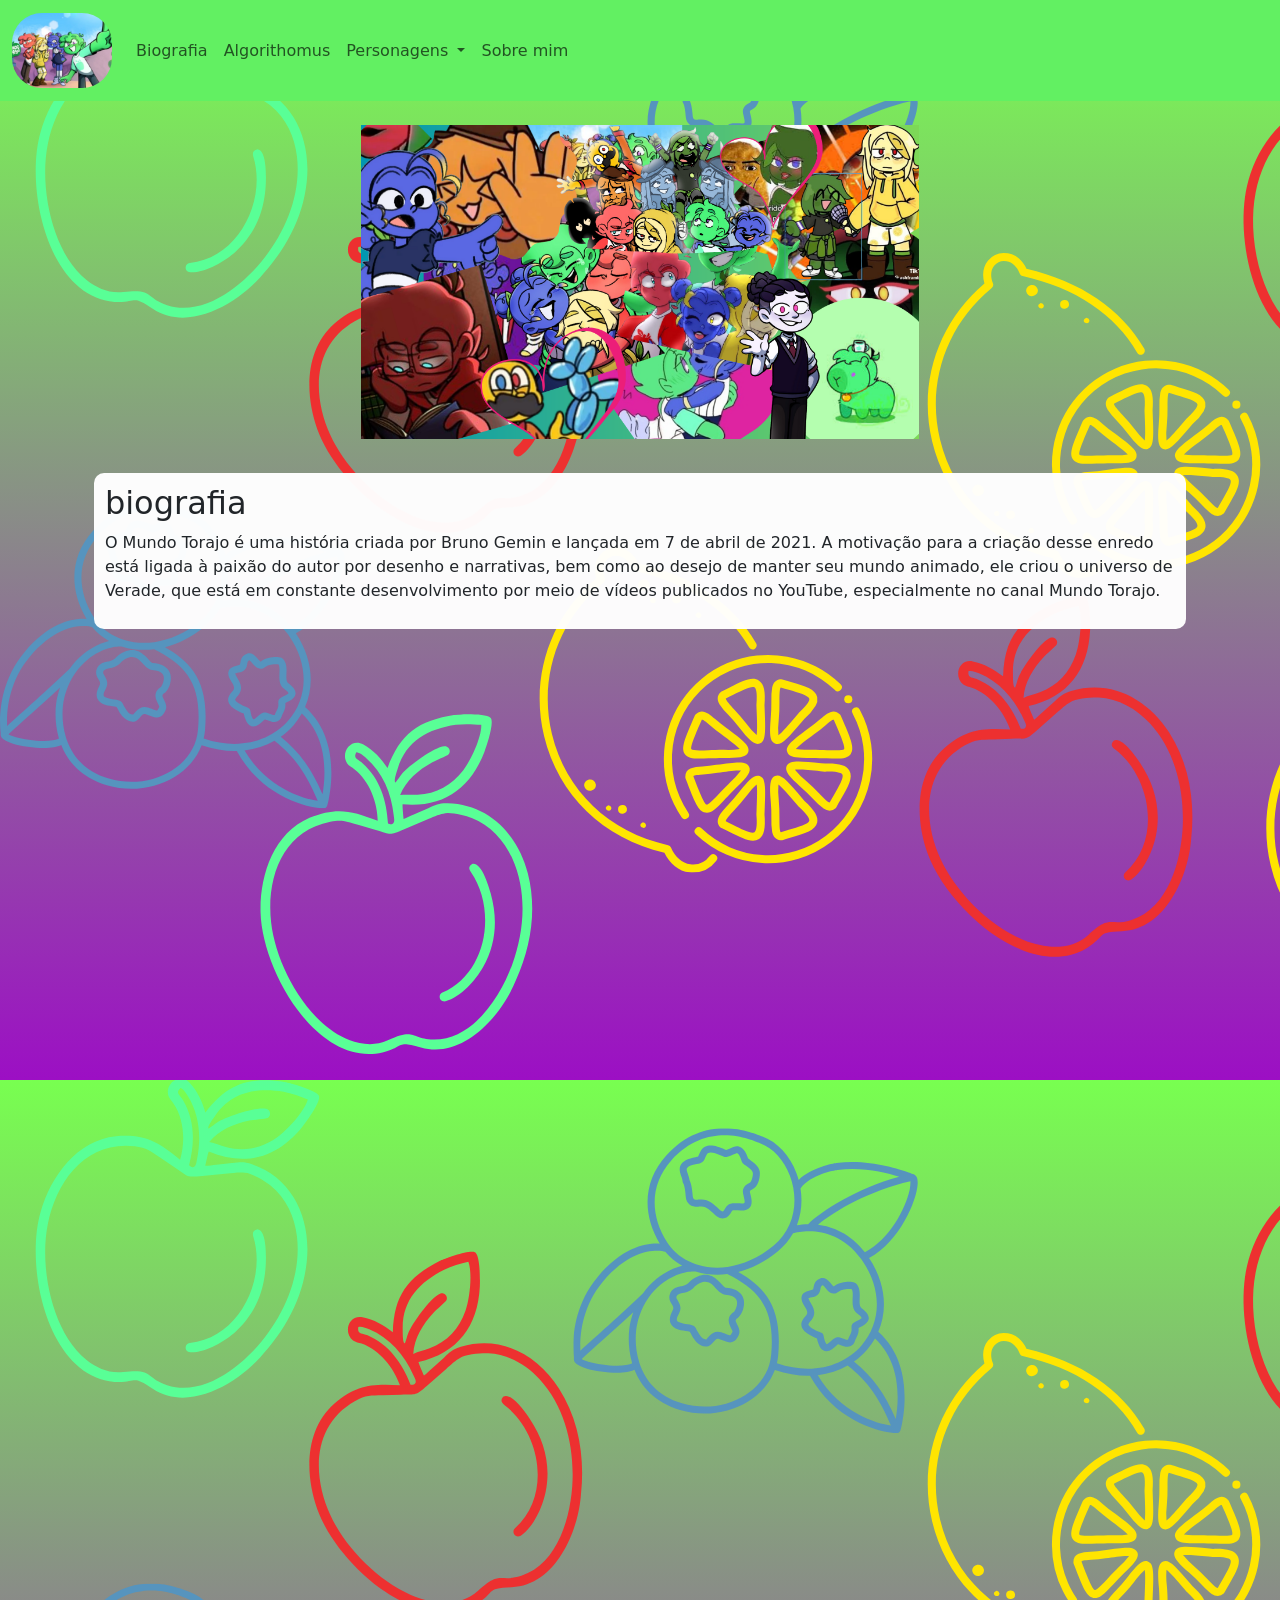
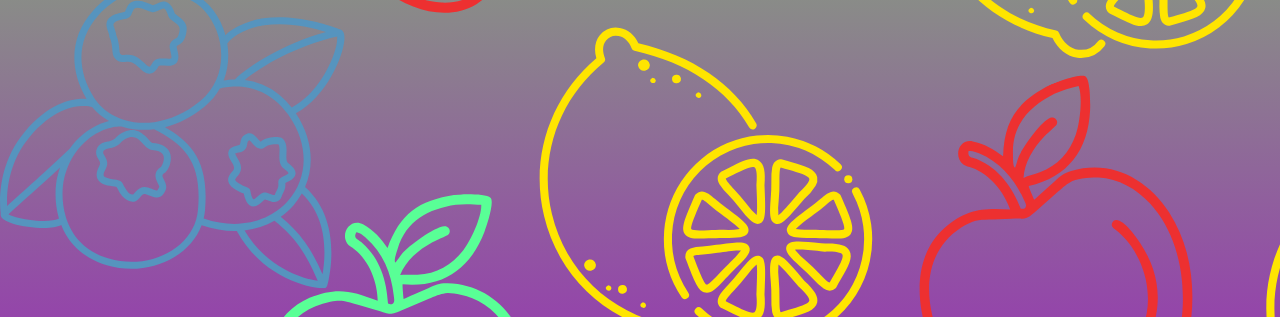
<file: index.html>
<!doctype html>
<html lang="en">

<head>
    <meta charset="utf-8">
    <meta name="viewport" content="width=device-width, initial-scale=1">
    <title>mundo de frutas</title>
    <link href="https://cdn.jsdelivr.net/npm/bootstrap@5.3.8/dist/css/bootstrap.min.css" rel="stylesheet"
        integrity="sha384-sRIl4kxILFvY47J16cr9ZwB07vP4J8+LH7qKQnuqkuIAvNWLzeN8tE5YBujZqJLB" crossorigin="anonymous">
    <link rel="stylesheet" href="style.css">
</head>

<body class="fundo_index">
    <header>
        <nav class="navbar navbar-expand-lg colornav_index">
            <div class="container-fluid">
                <a class="navbar-brand" href="index.html"><img src="imagens/logo-mundo-frutas.jpeg" width="100px"
                        style="border-radius: 30px"></a>
                <button class="navbar-toggler" type="button" data-bs-toggle="collapse"
                    data-bs-target="#navbarNavDropdown" aria-controls="navbarNavDropdown" aria-expanded="false"
                    aria-label="Toggle navigation">
                    <span class="navbar-toggler-icon"></span>
                </button>
                <div class="collapse navbar-collapse" id="navbarNavDropdown">
                    <ul class="navbar-nav">
                        <li class="nav-item">
                            <a class="nav-link" href="index.html#biografia">Biografia</a>
                        </li>
                        <li class="nav-item">
                            <a class="nav-link" href="algorithomus.html">Algorithomus</a>
                        </li>
                        <li class="nav-item dropdown">
                            <a class="nav-link dropdown-toggle" href="#" role="button" data-bs-toggle="dropdown"
                                aria-expanded="false">
                                Personagens
                            </a>
                            <ul class="dropdown-menu colornav_index">
                                <li><a class="dropdown-item" href="torajo.html">Torajo</a></li>
                                <li><a class="dropdown-item" href="morajo.html">Morajo</a></li>
                                <li><a class="dropdown-item" href="zulmi.html">Zulmi</a></li>
                                <li><a class="dropdown-item" href="linn.html">Linn</a></li>
                                <li><a class="dropdown-item" href="azedo.html">Azedo</a></li>
                                <li><a class="dropdown-item" href="pessy.html">Pessy</a></li>
                                <li><a class="dropdown-item" href="jay.html">Jay</a></li>
                                <li><a class="dropdown-item" href="margo.html">Margo</a></li>
                                <li><a class="dropdown-item" href="abel.html">Abel</a></li>
                            </ul>
                        </li>
                        <li class="nav-item">
                            <a class="nav-link" href="#">Sobre mim</a>
                        </li>
                    </ul>
                </div>
            </div>
        </nav>

    </header>
    <main class="container">

        <div class="personagens">
            <br>
            <img src="imagens/mundo.png" alt="" width="50%">
            <br><br>
        </div>
        <section id="biografia" class="container">
            <div class="texto_personagens">
                <h2 class="titulo">biografia</h2>
                <p class="paragrafo">O Mundo Torajo é uma história criada por Bruno Gemin e lançada em 7 de abril de
                    2021. A
                    motivação para a criação desse enredo está ligada à paixão do autor por desenho e narrativas, bem
                    como
                    ao desejo de manter seu mundo animado, ele criou o universo de Verade, que está em constante
                    desenvolvimento por meio de vídeos publicados no YouTube, especialmente no canal Mundo Torajo.
                </p>
            </div>

        </section>
        <iframe width="560" height="315" src="https://www.youtube.com/embed/bZqkHVv1cGw?si=Ov6C3QVTON5dHHxX"
            title="YouTube video player" frameborder="0"
            allow="accelerometer; autoplay; clipboard-write; encrypted-media; gyroscope; picture-in-picture; web-share"
            referrerpolicy="strict-origin-when-cross-origin" allowfullscreen></iframe>
        <iframe width="560" height="315" src="https://www.youtube.com/embed/ZDW9eJOtZ3s?si=qoBqlCOULlLZ9958"
            title="YouTube video player" frameborder="0"
            allow="accelerometer; autoplay; clipboard-write; encrypted-media; gyroscope; picture-in-picture; web-share"
            referrerpolicy="strict-origin-when-cross-origin" allowfullscreen></iframe>
        <iframe width="560" height="315" src="https://www.youtube.com/embed/mM7bhQekpI4?si=gTlfpUKRdTOVAUtd"
            title="YouTube video player" frameborder="0"
            allow="accelerometer; autoplay; clipboard-write; encrypted-media; gyroscope; picture-in-picture; web-share"
            referrerpolicy="strict-origin-when-cross-origin" allowfullscreen></iframe>
        <iframe width="560" height="315" src="https://www.youtube.com/embed/O9GxqrbSk9M?si=P5Xez2EfsdKG_soa"
            title="YouTube video player" frameborder="0"
            allow="accelerometer; autoplay; clipboard-write; encrypted-media; gyroscope; picture-in-picture; web-share"
            referrerpolicy="strict-origin-when-cross-origin" allowfullscreen></iframe>
    </main>
    <footer></footer>
    <script src="https://cdn.jsdelivr.net/npm/bootstrap@5.3.8/dist/js/bootstrap.bundle.min.js"
        integrity="sha384-FKyoEForCGlyvwx9Hj09JcYn3nv7wiPVlz7YYwJrWVcXK/BmnVDxM+D2scQbITxI"
        crossorigin="anonymous"></script>
</body>

</html>
</file>
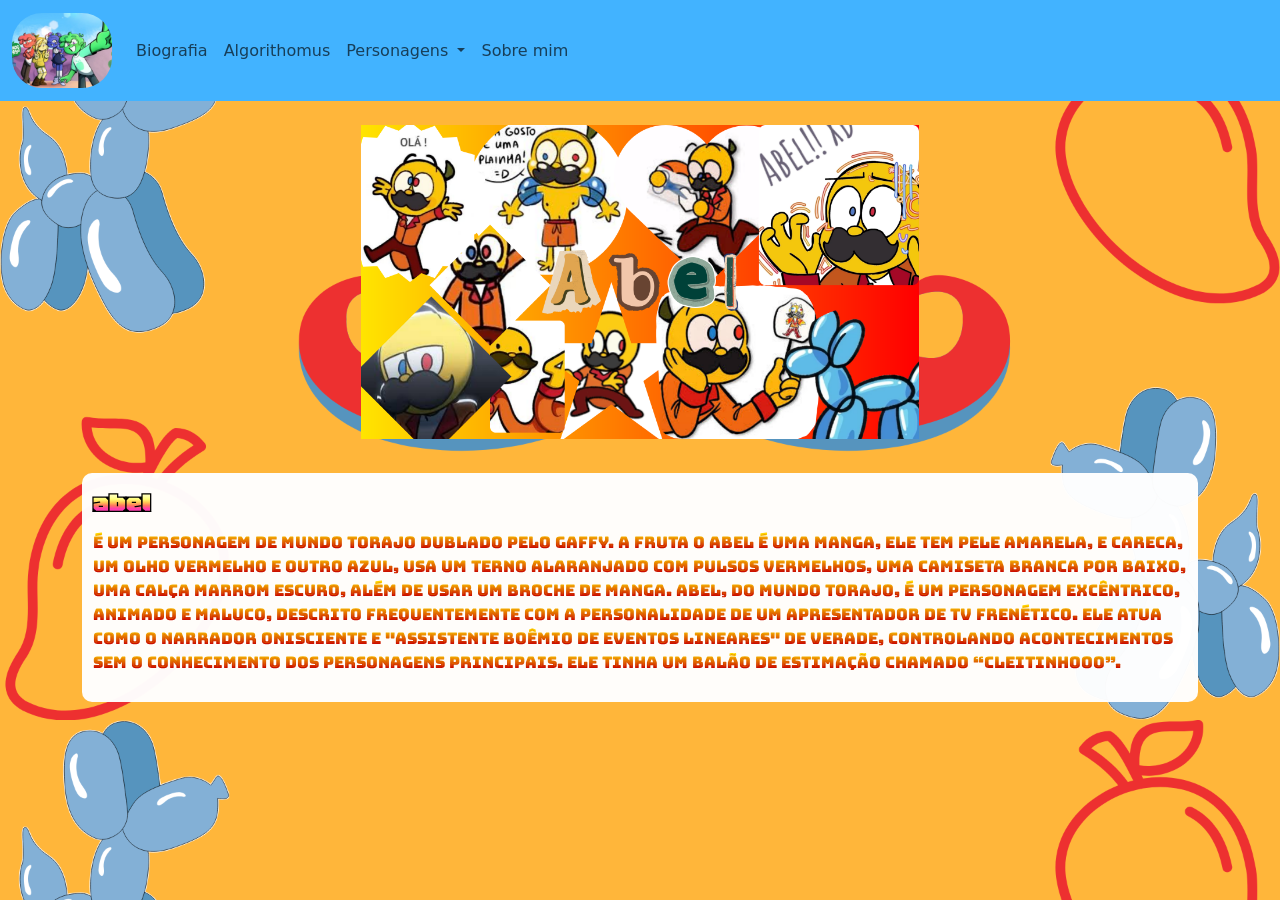
<file: abel.html>
<!doctype html>
<html lang="en">

<head>
    <meta charset="utf-8">
    <meta name="viewport" content="width=device-width, initial-scale=1">
    <title>mundo de frutas</title>
    <link href="https://cdn.jsdelivr.net/npm/bootstrap@5.3.8/dist/css/bootstrap.min.css" rel="stylesheet"
        integrity="sha384-sRIl4kxILFvY47J16cr9ZwB07vP4J8+LH7qKQnuqkuIAvNWLzeN8tE5YBujZqJLB" crossorigin="anonymous">
    <link rel="stylesheet" href="style.css">
</head>

<body class="fundo_abel">
    <header>
        <nav class="navbar navbar-expand-lg colornav_abel">
            <div class="container-fluid">
                <a class="navbar-brand" href="index.html"><img src="imagens/logo-mundo-frutas.jpeg" width="100px"
                        style="border-radius: 30px"></a>
                <button class="navbar-toggler" type="button" data-bs-toggle="collapse"
                    data-bs-target="#navbarNavDropdown" aria-controls="navbarNavDropdown" aria-expanded="false"
                    aria-label="Toggle navigation">
                    <span class="navbar-toggler-icon"></span>
                </button>
                <div class="collapse navbar-collapse" id="navbarNavDropdown">
                    <ul class="navbar-nav">
                        <li class="nav-item">
                            <a class="nav-link" href="index.html#biografia">Biografia</a>
                        </li>
                        <li class="nav-item">
                            <a class="nav-link" href="algorithomus.html">Algorithomus</a>
                        </li>
                        <li class="nav-item dropdown">
                            <a class="nav-link dropdown-toggle" href="#" role="button" data-bs-toggle="dropdown"
                                aria-expanded="false">
                                Personagens
                            </a>
                            <ul class="dropdown-menu colornav_abel">
                                <li><a class="dropdown-item" href="/torajo.html">Torajo</a></li>
                                <li><a class="dropdown-item" href="morajo.html">Morajo</a></li>
                                <li><a class="dropdown-item" href="zulmi.html">Zulmi</a></li>
                                <li><a class="dropdown-item" href="linn.html">Linn</a></li>
                                <li><a class="dropdown-item" href="azedo.html">Azedo</a></li>
                                <li><a class="dropdown-item" href="pessy.html">Pessy</a></li>
                                <li><a class="dropdown-item" href="jay.html">Jay</a></li>
                                <li><a class="dropdown-item" href="margo.html">Margo</a></li>
                                <li><a class="dropdown-item" href="abel.html">Abel</a></li>
                            </ul>
                        </li>
                        <li class="nav-item">
                            <a class="nav-link" href="#">Sobre mim</a>
                        </li>
                    </ul>
                </div>
            </div>
        </nav>
    </header>
    <main class="container">
        <section>
            <div class="personagens">
                <br>
                <img src="imagens/abel.png" alt="" width="50%">
                <br><br>
            </div>
            <div class="texto_personagens">
                <h2 class="titulo_abel">abel</h2>
                <p class="paragrafo_abel">É um personagem de Mundo Torajo dublado pelo Gaffy. a fruta o abel é uma
                    manga,
                    ele tem pele amarela, e careca, um olho
                    vermelho e outro azul, usa um terno alaranjado com pulsos vermelhos, uma camiseta branca por baixo,
                    uma
                    calça marrom
                    escuro, além de usar um broche de manga. Abel, do Mundo Torajo, é um personagem excêntrico, animado
                    e
                    maluco, descrito
                    frequentemente com a personalidade de um apresentador de TV frenético. Ele atua como o narrador
                    onisciente e "Assistente
                    Boêmio de Eventos Lineares" de Verade, controlando acontecimentos sem o conhecimento dos personagens
                    principais. ele
                    tinha um balão de estimação chamado “CLEITINHOOO”.
                </p>
            </div>

        </section>

    </main>
    <footer></footer>
    <script src="https://cdn.jsdelivr.net/npm/bootstrap@5.3.8/dist/js/bootstrap.bundle.min.js"
        integrity="sha384-FKyoEForCGlyvwx9Hj09JcYn3nv7wiPVlz7YYwJrWVcXK/BmnVDxM+D2scQbITxI"
        crossorigin="anonymous"></script>
</body>

</html>
</file>
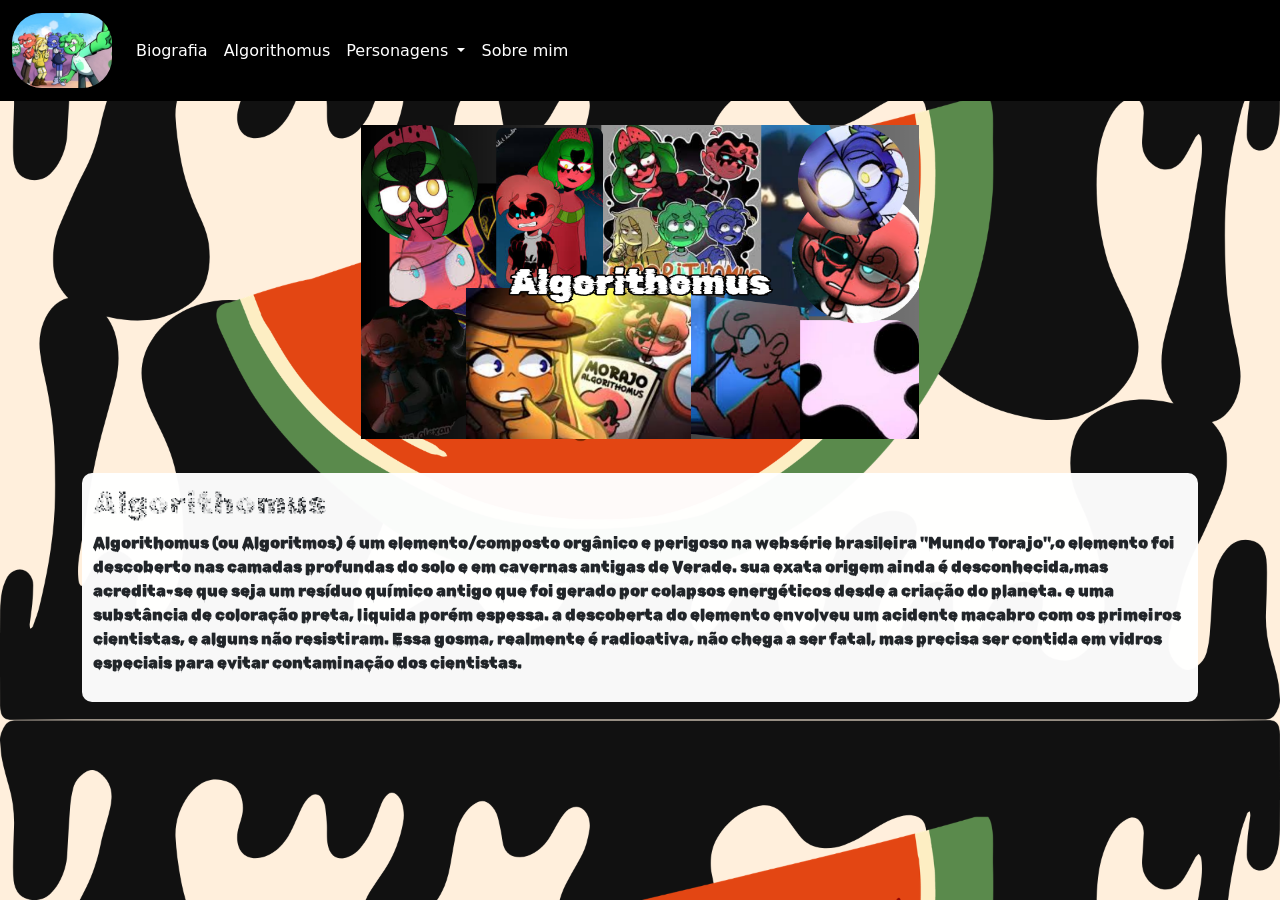
<file: algorithomus.html>
<!doctype html>
<html lang="en">

<head>
    <meta charset="utf-8">
    <meta name="viewport" content="width=device-width, initial-scale=1">
    <title>mundo de frutas</title>
    <link href="https://cdn.jsdelivr.net/npm/bootstrap@5.3.8/dist/css/bootstrap.min.css" rel="stylesheet"
        integrity="sha384-sRIl4kxILFvY47J16cr9ZwB07vP4J8+LH7qKQnuqkuIAvNWLzeN8tE5YBujZqJLB" crossorigin="anonymous">
    <link rel="stylesheet" href="style.css">
</head>

<body class="fundo_algorithomus">
    <header>
        <nav class="navbar navbar-expand-lg colornav_algorithomus">
            <div class="container-fluid">
                <a class="navbar-brand" href="index.html"><img src="imagens/logo-mundo-frutas.jpeg" width="100px"
                        style="border-radius: 30px"></a>
                <button class="navbar-toggler" type="button" data-bs-toggle="collapse"
                    data-bs-target="#navbarNavDropdown" aria-controls="navbarNavDropdown" aria-expanded="false"
                    aria-label="Toggle navigation">
                    <span class="navbar-toggler-icon"></span>
                </button>
                <div class="collapse navbar-collapse" id="navbarNavDropdown">
                    <ul class="navbar-nav versao_escuro">
                        <li class="nav-item">
                            <a class="nav-link" href="index.html#biografia">Biografia</a>
                        </li>
                        <li class="nav-item">
                            <a class="nav-link" href="algorithomus.html">Algorithomus</a>
                        </li>
                        <li class="nav-item dropdown">
                            <a class="nav-link dropdown-toggle" href="#" role="button" data-bs-toggle="dropdown"
                                aria-expanded="false">
                                Personagens
                            </a>
                            <ul class="dropdown-menu colornav_algorithomus">
                                <li><a class="dropdown-item" href="torajo.html">Torajo</a></li>
                                <li><a class="dropdown-item" href="morajo.html">Morajo</a></li>
                                <li><a class="dropdown-item" href="zulmi.html">Zulmi</a></li>
                                <li><a class="dropdown-item" href="linn.html">Linn</a></li>
                                <li><a class="dropdown-item" href="azedo.html">Azedo</a></li>
                                <li><a class="dropdown-item" href="pessy.html">Pessy</a></li>
                                <li><a class="dropdown-item" href="jay.html">Jay</a></li>
                                <li><a class="dropdown-item" href="margo.html">Margo</a></li>
                                <li><a class="dropdown-item" href="abel.html">Abel</a></li>
                            </ul>
                        </li>
                        <li class="nav-item">
                            <a class="nav-link" href="#">Sobre mim</a>
                        </li>
                    </ul>
                </div>
            </div>
        </nav>
    </header>
    <main class="container">
        <section>
            <div class="personagens">
                <br>
                <img src="imagens/algorithomus.png" alt="" width="50%">
                <br><br>
            </div>
            <div class="texto_personagens">
                <h2 class="titulo_algorithomus">Algorithomus</h2>
                <p class="paragrafo_algorithomus">Algorithomus (ou Algoritmos) é um elemento/composto orgânico e
                    perigoso na
                    websérie brasileira "Mundo Torajo",o elemento
                    foi descoberto nas camadas profundas do solo e em cavernas antigas de Verade. sua exata origem ainda
                    é
                    desconhecida,mas
                    acredita-se que seja um resíduo químico antigo que foi gerado por colapsos energéticos desde a
                    criação
                    do planeta. e uma
                    substância de coloração preta, liquida porém espessa. a descoberta do elemento envolveu um acidente
                    macabro com os
                    primeiros cientistas, e alguns não resistiram. Essa gosma, realmente é radioativa, não chega a ser
                    fatal, mas precisa
                    ser contida em vidros especiais para evitar contaminação dos cientistas.
                </p>
            </div>

        </section>

    </main>
    <footer></footer>
    <script src="https://cdn.jsdelivr.net/npm/bootstrap@5.3.8/dist/js/bootstrap.bundle.min.js"
        integrity="sha384-FKyoEForCGlyvwx9Hj09JcYn3nv7wiPVlz7YYwJrWVcXK/BmnVDxM+D2scQbITxI"
        crossorigin="anonymous"></script>
</body>

</html>
</file>
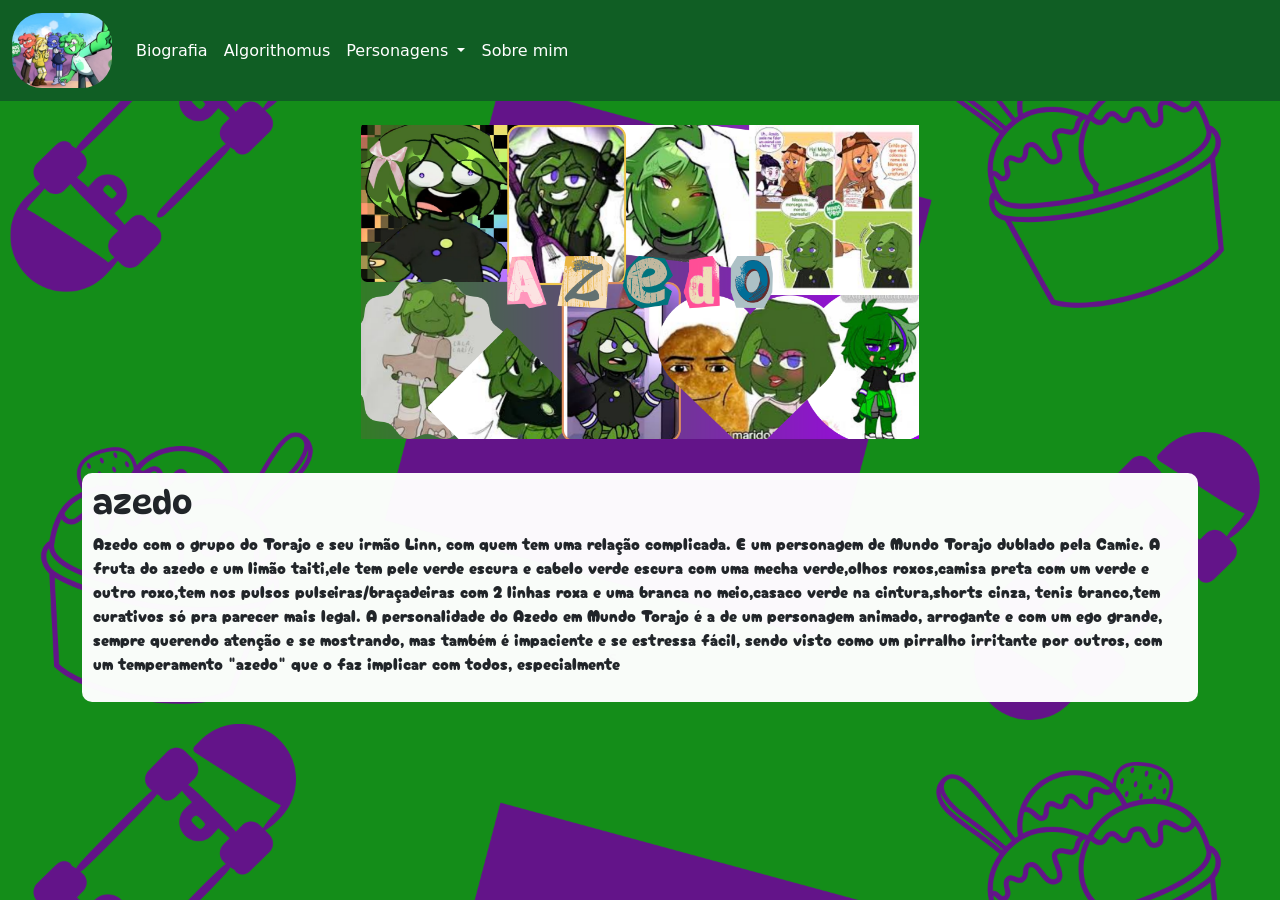
<file: azedo.html>
<!doctype html>
<html lang="en">

<head>
    <meta charset="utf-8">
    <meta name="viewport" content="width=device-width, initial-scale=1">
    <title>mundo de frutas</title>
    <link href="https://cdn.jsdelivr.net/npm/bootstrap@5.3.8/dist/css/bootstrap.min.css" rel="stylesheet"
        integrity="sha384-sRIl4kxILFvY47J16cr9ZwB07vP4J8+LH7qKQnuqkuIAvNWLzeN8tE5YBujZqJLB" crossorigin="anonymous">
    <link rel="stylesheet" href="style.css">
</head>

<body class="fundo_azedo">
    <header>
        <nav class="navbar navbar-expand-lg colornav_azedo">
            <div class="container-fluid">
                <a class="navbar-brand" href="index.html"><img src="imagens/logo-mundo-frutas.jpeg" width="100px"
                        style="border-radius: 30px"></a>
                <button class="navbar-toggler" type="button" data-bs-toggle="collapse"
                    data-bs-target="#navbarNavDropdown" aria-controls="navbarNavDropdown" aria-expanded="false"
                    aria-label="Toggle navigation">
                    <span class="navbar-toggler-icon"></span>
                </button>
                <div class="collapse navbar-collapse" id="navbarNavDropdown">
                    <ul class="navbar-nav versao_escuro">
                        <li class="nav-item">
                            <a class="nav-link" href="index.html#biografia">Biografia</a>
                        </li>
                        <li class="nav-item">
                            <a class="nav-link" href="algorithomus.html">Algorithomus</a>
                        </li>
                        <li class="nav-item dropdown versao_escuro">
                            <a class="nav-link dropdown-toggle" href="#" role="button" data-bs-toggle="dropdown"
                                aria-expanded="false">
                                Personagens
                            </a>
                            <ul class="dropdown-menu colornav_azedo">
                                <li><a class="dropdown-item" href="torajo.html">Torajo</a></li>
                                <li><a class="dropdown-item" href="morajo.html">Morajo</a></li>
                                <li><a class="dropdown-item" href="zulmi.html">Zulmi</a></li>
                                <li><a class="dropdown-item" href="linn.html">Linn</a></li>
                                <li><a class="dropdown-item" href="azedo.html">Azedo</a></li>
                                <li><a class="dropdown-item" href="pessy.html">Pessy</a></li>
                                <li><a class="dropdown-item" href="jay.html">Jay</a></li>
                                <li><a class="dropdown-item" href="margo.html">Margo</a></li>
                                <li><a class="dropdown-item" href="abel.html">Abel</a></li>
                            </ul>
                        </li>
                        <li class="nav-item">
                            <a class="nav-link" href="#">Sobre mim</a>
                        </li>
                    </ul>
                </div>
            </div>
        </nav>
    </header>
    <main class="container">
        <section>
            <div class="personagens">
                <br>
                <img src="imagens/azedo.png" alt="" width="50%">
                <br><br>
            </div>

            <div class="texto_personagens">
                <h2 class="titulo_azedo">azedo</h2>
                <p class="paragrafo_azedo">
                    Azedo
                    com o grupo do Torajo e seu irmão Linn, com quem tem uma relação complicada. E um personagem de
                    Mundo
                    Torajo dublado pela Camie. A fruta do azedo e um limão taiti,ele tem pele verde escura e cabelo
                    verde
                    escura com uma mecha verde,olhos roxos,camisa preta com um verde e outro roxo,tem nos pulsos
                    pulseiras/braçadeiras com 2 linhas roxa e uma branca no meio,casaco verde na cintura,shorts cinza,
                    tenis
                    branco,tem curativos só pra parecer mais legal. A personalidade do Azedo em Mundo Torajo é a de um
                    personagem animado, arrogante e com um ego grande, sempre querendo atenção e se mostrando, mas
                    também é
                    impaciente e se estressa fácil, sendo visto como um pirralho irritante por outros, com um
                    temperamento
                    "azedo" que o faz implicar com todos, especialmente
                </p>
            </div>

        </section>

    </main>
    <footer></footer>
    <script src="https://cdn.jsdelivr.net/npm/bootstrap@5.3.8/dist/js/bootstrap.bundle.min.js"
        integrity="sha384-FKyoEForCGlyvwx9Hj09JcYn3nv7wiPVlz7YYwJrWVcXK/BmnVDxM+D2scQbITxI"
        crossorigin="anonymous"></script>
</body>

</html>
</file>
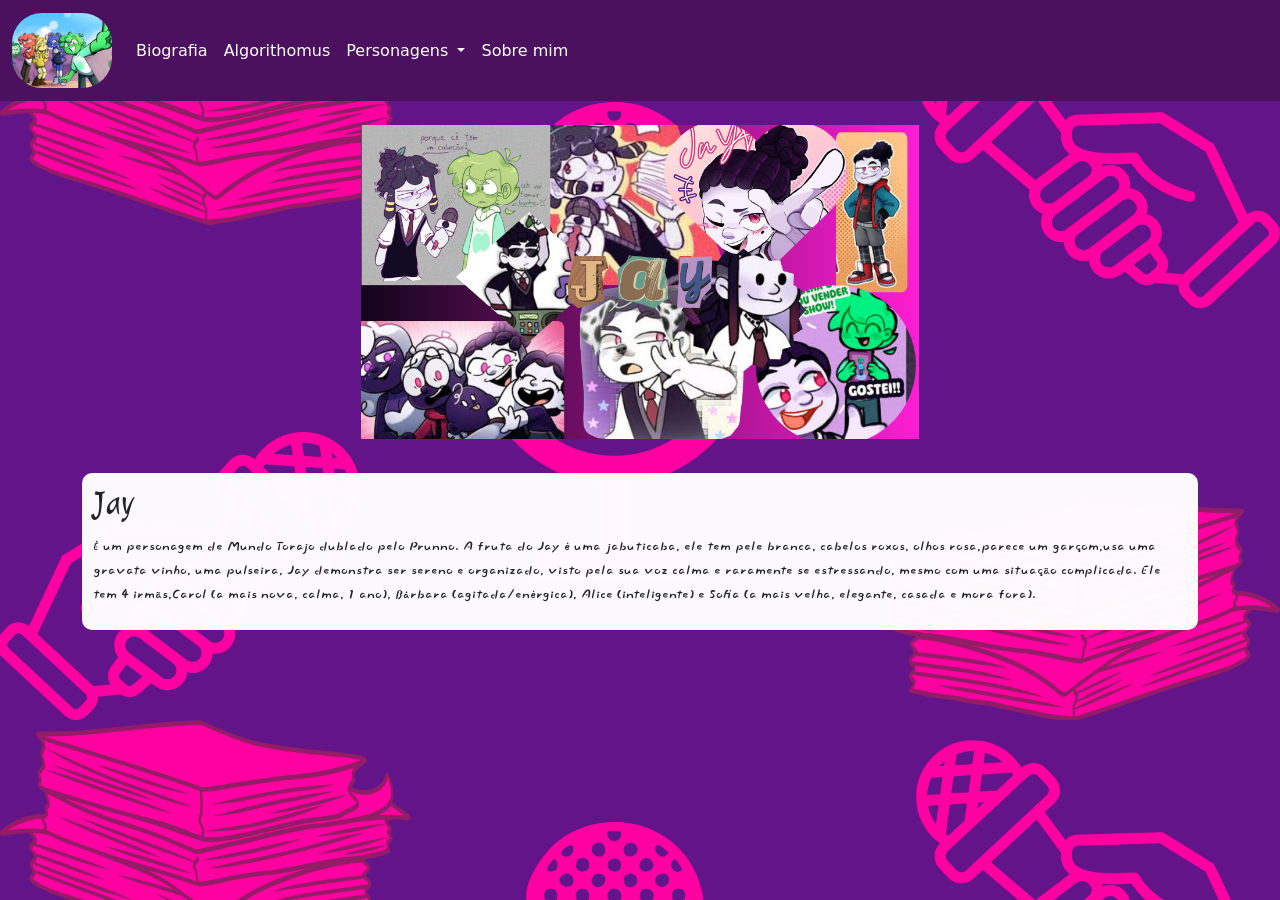
<file: jay.html>
<!doctype html>
<html lang="en">

<head>
    <meta charset="utf-8">
    <meta name="viewport" content="width=device-width, initial-scale=1">
    <title>mundo de frutas</title>
    <link href="https://cdn.jsdelivr.net/npm/bootstrap@5.3.8/dist/css/bootstrap.min.css" rel="stylesheet"
        integrity="sha384-sRIl4kxILFvY47J16cr9ZwB07vP4J8+LH7qKQnuqkuIAvNWLzeN8tE5YBujZqJLB" crossorigin="anonymous">
    <link rel="stylesheet" href="style.css">
</head>

<body class="fundo_jay">
    <header>
        <nav class="navbar navbar-expand-lg colornav_jay">
            <div class="container-fluid">
                <a class="navbar-brand" href="index.html"><img src="imagens/logo-mundo-frutas.jpeg" width="100px"
                        style="border-radius: 30px"></a>
                <button class="navbar-toggler" type="button" data-bs-toggle="collapse"
                    data-bs-target="#navbarNavDropdown" aria-controls="navbarNavDropdown" aria-expanded="false"
                    aria-label="Toggle navigation">
                    <span class="navbar-toggler-icon"></span>
                </button>
                <div class="collapse navbar-collapse" id="navbarNavDropdown">
                    <ul class="navbar-nav versao_escuro">
                        <li class="nav-item">
                            <a class="nav-link" href="index.html#biografia">Biografia</a>
                        </li>
                        <li class="nav-item">
                            <a class="nav-link" href="algorithomus.html">Algorithomus</a>
                        </li>
                        <li class="nav-item dropdown">
                            <a class="nav-link dropdown-toggle" href="#" role="button" data-bs-toggle="dropdown"
                                aria-expanded="false">
                                Personagens
                            </a>
                            <ul class="dropdown-menu colornav_jay">
                                <li><a class="dropdown-item" href="torajo.html">Torajo</a></li>
                                <li><a class="dropdown-item" href="morajo.html">Morajo</a></li>
                                <li><a class="dropdown-item" href="zulmi.html">Zulmi</a></li>
                                <li><a class="dropdown-item" href="linn.html">Linn</a></li>
                                <li><a class="dropdown-item" href="azedo.html">Azedo</a></li>
                                <li><a class="dropdown-item" href="pessy.html">Pessy</a></li>
                                <li><a class="dropdown-item" href="jay.html">Jay</a></li>
                                <li><a class="dropdown-item" href="margo.html">Margo</a></li>
                                <li><a class="dropdown-item" href="abel.html">Abel</a></li>
                            </ul>
                        </li>
                        <li class="nav-item">
                            <a class="nav-link" href="#">Sobre mim</a>
                        </li>
                    </ul>
                </div>
            </div>
        </nav>
    </header>
    <main class="container">
        <section>
            <div class="personagens">
                <br>
                <img src="imagens/jay.png" alt="" width="50%">
                <br><br>
            </div>
            <div class="texto_personagens">
                <h2 class="titulo_jay">Jay</h2>
                <p class="paragrafo_jay">É um personagem de Mundo Torajo dublado pelo Prunno. A fruta do Jay é uma
                    jabuticaba, ele tem pele branca, cabelos
                    roxos, olhos rosa,parece um garçom,usa uma gravata vinho, uma pulseira, Jay demonstra ser sereno e
                    organizado, visto
                    pela sua voz calma e raramente se estressando, mesmo com uma situação complicada. Ele tem 4
                    irmãs,Carol
                    (a mais nova,
                    calma, 1 ano), Bárbara (agitada/enérgica), Alice (inteligente) e Sofia (a mais velha, elegante,
                    casada e
                    mora fora).
                </p>
            </div>

        </section>

    </main>
    <footer></footer>
    <script src="https://cdn.jsdelivr.net/npm/bootstrap@5.3.8/dist/js/bootstrap.bundle.min.js"
        integrity="sha384-FKyoEForCGlyvwx9Hj09JcYn3nv7wiPVlz7YYwJrWVcXK/BmnVDxM+D2scQbITxI"
        crossorigin="anonymous"></script>
</body>

</html>
</file>
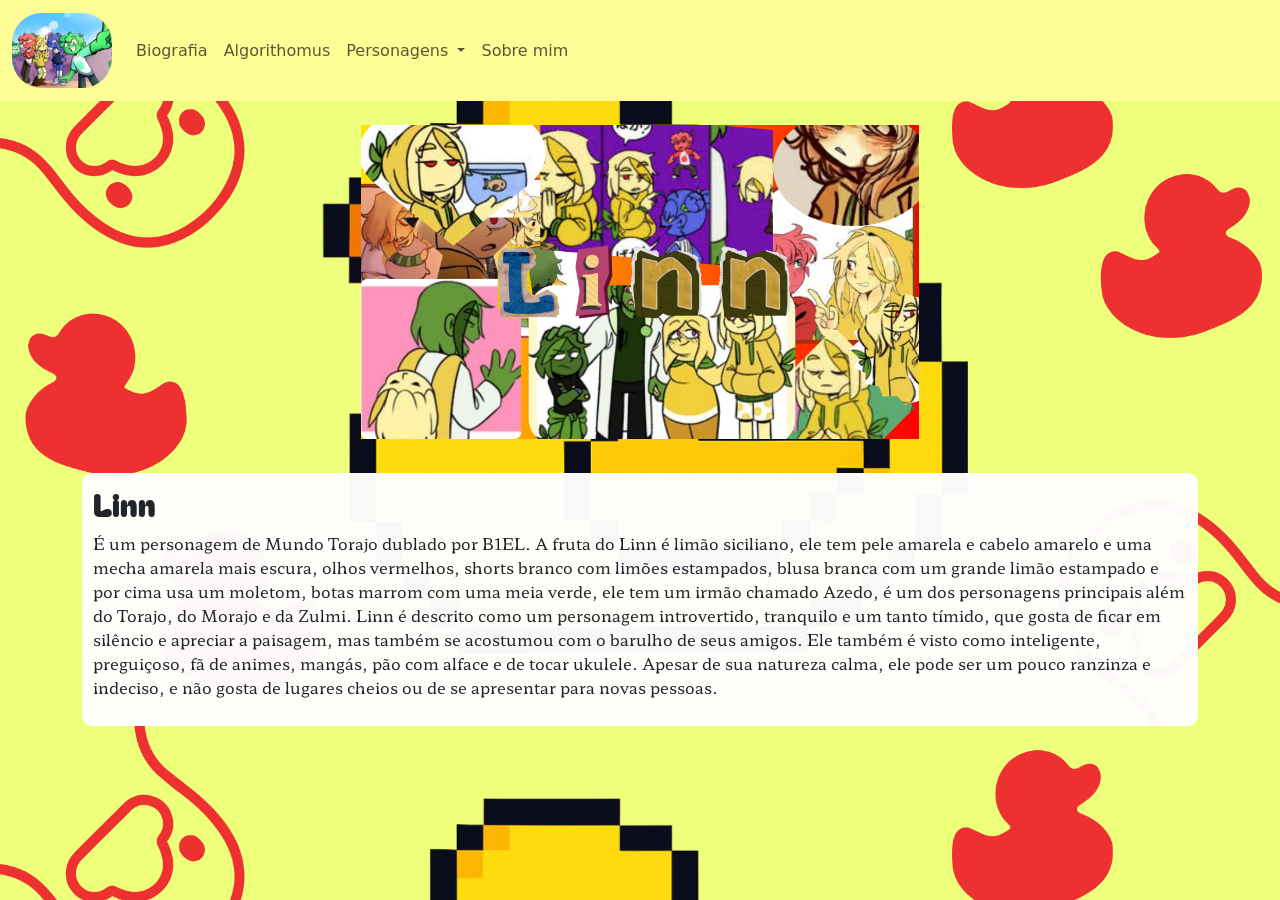
<file: linn.html>
<!doctype html>
<html lang="en">

<head>
    <meta charset="utf-8">
    <meta name="viewport" content="width=device-width, initial-scale=1">
    <title>mundo de frutas</title>
    <link href="https://cdn.jsdelivr.net/npm/bootstrap@5.3.8/dist/css/bootstrap.min.css" rel="stylesheet"
        integrity="sha384-sRIl4kxILFvY47J16cr9ZwB07vP4J8+LH7qKQnuqkuIAvNWLzeN8tE5YBujZqJLB" crossorigin="anonymous">
    <link rel="stylesheet" href="style.css">
</head>

<body class="fundo_linn">
    <header>
        <nav class="navbar navbar-expand-lg colornav_linn">
            <div class="container-fluid">
                <a class="navbar-brand" href="index.html"><img src="imagens/logo-mundo-frutas.jpeg" width="100px"
                        style="border-radius: 30px"></a>
                <button class="navbar-toggler" type="button" data-bs-toggle="collapse"
                    data-bs-target="#navbarNavDropdown" aria-controls="navbarNavDropdown" aria-expanded="false"
                    aria-label="Toggle navigation">
                    <span class="navbar-toggler-icon"></span>
                </button>
                <div class="collapse navbar-collapse" id="navbarNavDropdown">
                    <ul class="navbar-nav">
                        <li class="nav-item">
                            <a class="nav-link" href="index.html#biografia">Biografia</a>
                        </li>
                        <li class="nav-item">
                            <a class="nav-link" href="algorithomus.html">Algorithomus</a>
                        </li>
                        <li class="nav-item dropdown">
                            <a class="nav-link dropdown-toggle" href="#" role="button" data-bs-toggle="dropdown"
                                aria-expanded="false">
                                Personagens
                            </a>
                            <ul class="dropdown-menu colornav_linn">
                                <li><a class="dropdown-item" href="torajo.html">Torajo</a></li>
                                <li><a class="dropdown-item" href="morajo.html">Morajo</a></li>
                                <li><a class="dropdown-item" href="zulmi.html">Zulmi</a></li>
                                <li><a class="dropdown-item" href="linn.html">Linn</a></li>
                                <li><a class="dropdown-item" href="azedo.html">Azedo</a></li>
                                <li><a class="dropdown-item" href="pessy.html">Pessy</a></li>
                                <li><a class="dropdown-item" href="jay.html">Jay</a></li>
                                <li><a class="dropdown-item" href="margo.html">Margo</a></li>
                                <li><a class="dropdown-item" href="abel.html">Abel</a></li>
                            </ul>
                        </li>
                        <li class="nav-item">
                            <a class="nav-link" href="#">Sobre mim</a>
                        </li>
                    </ul>
                </div>
            </div>
        </nav>
    </header>
    <main class="container">
        <section>
            <div class="personagens">
                <br>
                <img src="imagens/linn.png" alt="" width="50%">
                <br><br>
            </div>
            <div class="texto_personagens">
                <h2 class="titulo_linn">Linn</h2>
                <p class="paragrafo_linn">
                    É um personagem de Mundo Torajo dublado por B1EL. A fruta do Linn é limão siciliano, ele tem pele
                    amarela e cabelo amarelo e uma mecha amarela mais escura, olhos vermelhos, shorts branco com limões
                    estampados, blusa branca com um grande limão estampado e por cima usa um moletom, botas marrom com
                    uma
                    meia verde, ele tem um irmão chamado Azedo, é um dos personagens principais além do Torajo, do
                    Morajo e
                    da Zulmi. Linn é descrito como um personagem introvertido, tranquilo e um tanto tímido, que gosta de
                    ficar em silêncio e apreciar a paisagem, mas também se acostumou com o barulho de seus amigos. Ele
                    também é visto como inteligente, preguiçoso, fã de animes, mangás, pão com alface e de tocar
                    ukulele.
                    Apesar de sua natureza calma, ele pode ser um pouco ranzinza e indeciso, e não gosta de lugares
                    cheios
                    ou de se apresentar para novas pessoas.
                </p>
            </div>

        </section>

    </main>
    <footer></footer>
    <script src="https://cdn.jsdelivr.net/npm/bootstrap@5.3.8/dist/js/bootstrap.bundle.min.js"
        integrity="sha384-FKyoEForCGlyvwx9Hj09JcYn3nv7wiPVlz7YYwJrWVcXK/BmnVDxM+D2scQbITxI"
        crossorigin="anonymous"></script>
</body>

</html>
</file>
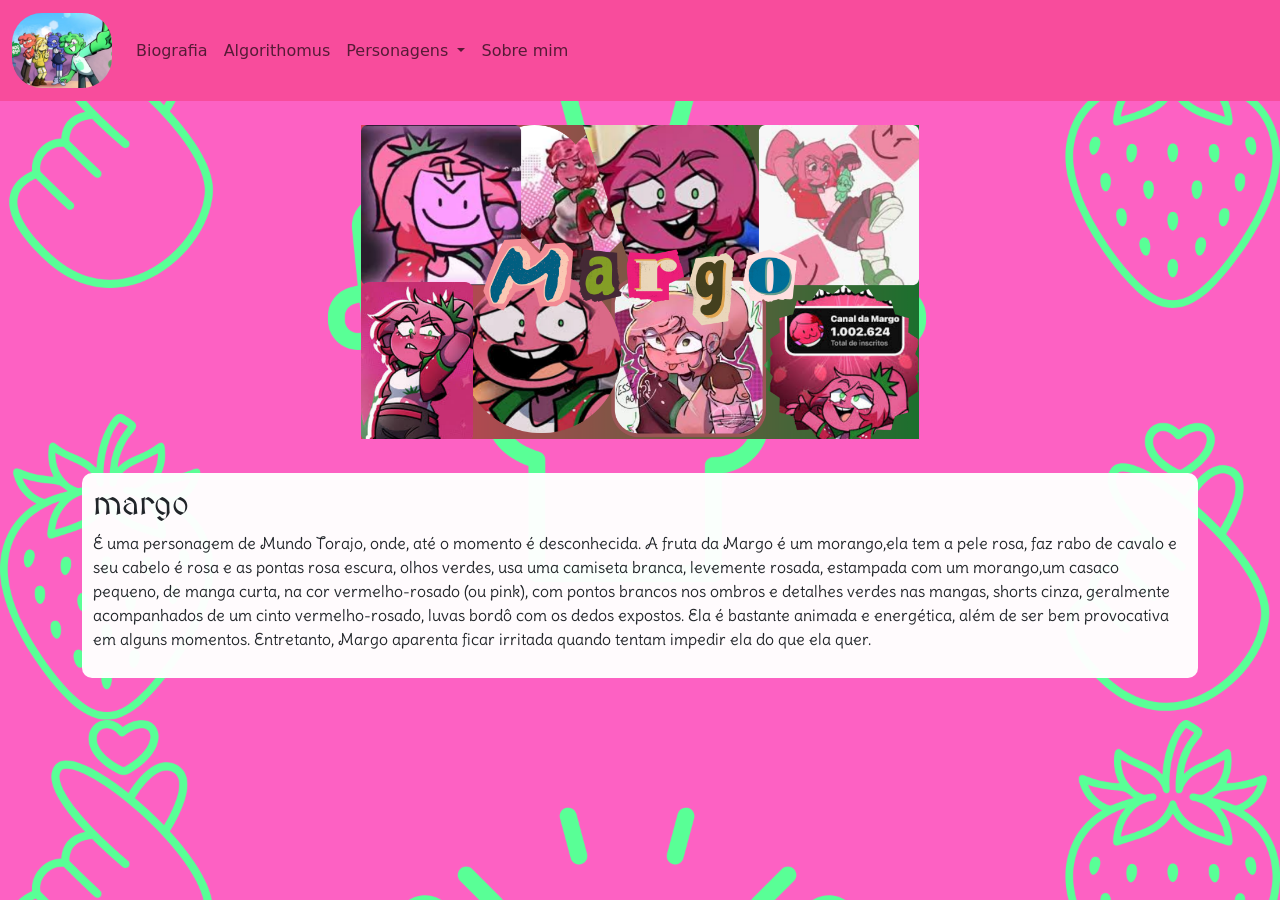
<file: margo.html>
<!doctype html>
<html lang="en">

<head>
    <meta charset="utf-8">
    <meta name="viewport" content="width=device-width, initial-scale=1">
    <title>mundo de frutas</title>
    <link href="https://cdn.jsdelivr.net/npm/bootstrap@5.3.8/dist/css/bootstrap.min.css" rel="stylesheet"
        integrity="sha384-sRIl4kxILFvY47J16cr9ZwB07vP4J8+LH7qKQnuqkuIAvNWLzeN8tE5YBujZqJLB" crossorigin="anonymous">
    <link rel="stylesheet" href="style.css">
</head>

<body class="fundo_margo">
    <header>
        <nav class="navbar navbar-expand-lg colornav_margo">
            <div class="container-fluid">
                <a class="navbar-brand" href="index.html"><img src="imagens/logo-mundo-frutas.jpeg" width="100px"
                        style="border-radius: 30px"></a>
                <button class="navbar-toggler" type="button" data-bs-toggle="collapse"
                    data-bs-target="#navbarNavDropdown" aria-controls="navbarNavDropdown" aria-expanded="false"
                    aria-label="Toggle navigation">
                    <span class="navbar-toggler-icon"></span>
                </button>
                <div class="collapse navbar-collapse" id="navbarNavDropdown">
                    <ul class="navbar-nav">
                        <li class="nav-item">
                            <a class="nav-link" href="index.html#biografia">Biografia</a>
                        </li>
                        <li class="nav-item">
                            <a class="nav-link" href="algorithomus.html">Algorithomus</a>
                        </li>
                        <li class="nav-item dropdown">
                            <a class="nav-link dropdown-toggle" href="#" role="button" data-bs-toggle="dropdown"
                                aria-expanded="false">
                                Personagens
                            </a>
                            <ul class="dropdown-menu colornav_margo">
                                <li><a class="dropdown-item" href="torajo.html">Torajo</a></li>
                                <li><a class="dropdown-item" href="morajo.html">Morajo</a></li>
                                <li><a class="dropdown-item" href="zulmi.html">Zulmi</a></li>
                                <li><a class="dropdown-item" href="linn.html">Linn</a></li>
                                <li><a class="dropdown-item" href="azedo.html">Azedo</a></li>
                                <li><a class="dropdown-item" href="pessy.html">Pessy</a></li>
                                <li><a class="dropdown-item" href="jay.html">Jay</a></li>
                                <li><a class="dropdown-item" href="margo.html">Margo</a></li>
                                <li><a class="dropdown-item" href="abel.html">Abel</a></li>
                            </ul>
                        </li>
                        <li class="nav-item">
                            <a class="nav-link" href="#">Sobre mim</a>
                        </li>
                    </ul>
                </div>
            </div>
        </nav>
    </header>
    <main class="container">
        <section>
            <div class="personagens">
                <br>
                <img src="imagens/margo.png" alt="" width="50%">
                <br><br>
            </div>
            <div class="texto_personagens">
                <h2 class="titulo_margo">margo</h2>
                <p class="paragrafo_margo">É uma personagem de Mundo Torajo, onde, até o momento é desconhecida. A fruta
                    da
                    Margo é um morango,ela tem a pele rosa,
                    faz rabo de cavalo e seu cabelo é rosa e as pontas rosa escura, olhos verdes, usa uma camiseta
                    branca,
                    levemente rosada,
                    estampada com um morango,um casaco pequeno, de manga curta, na cor vermelho-rosado (ou pink), com
                    pontos
                    brancos nos
                    ombros e detalhes verdes nas mangas, shorts cinza, geralmente acompanhados de um cinto
                    vermelho-rosado,
                    luvas bordô com
                    os dedos expostos. Ela é bastante animada e energética, além de ser bem provocativa em alguns
                    momentos.
                    Entretanto,
                    Margo aparenta ficar irritada quando tentam impedir ela do que ela quer.
                </p>
            </div>

        </section>

    </main>
    <footer></footer>
    <script src="https://cdn.jsdelivr.net/npm/bootstrap@5.3.8/dist/js/bootstrap.bundle.min.js"
        integrity="sha384-FKyoEForCGlyvwx9Hj09JcYn3nv7wiPVlz7YYwJrWVcXK/BmnVDxM+D2scQbITxI"
        crossorigin="anonymous"></script>
</body>

</html>
</file>
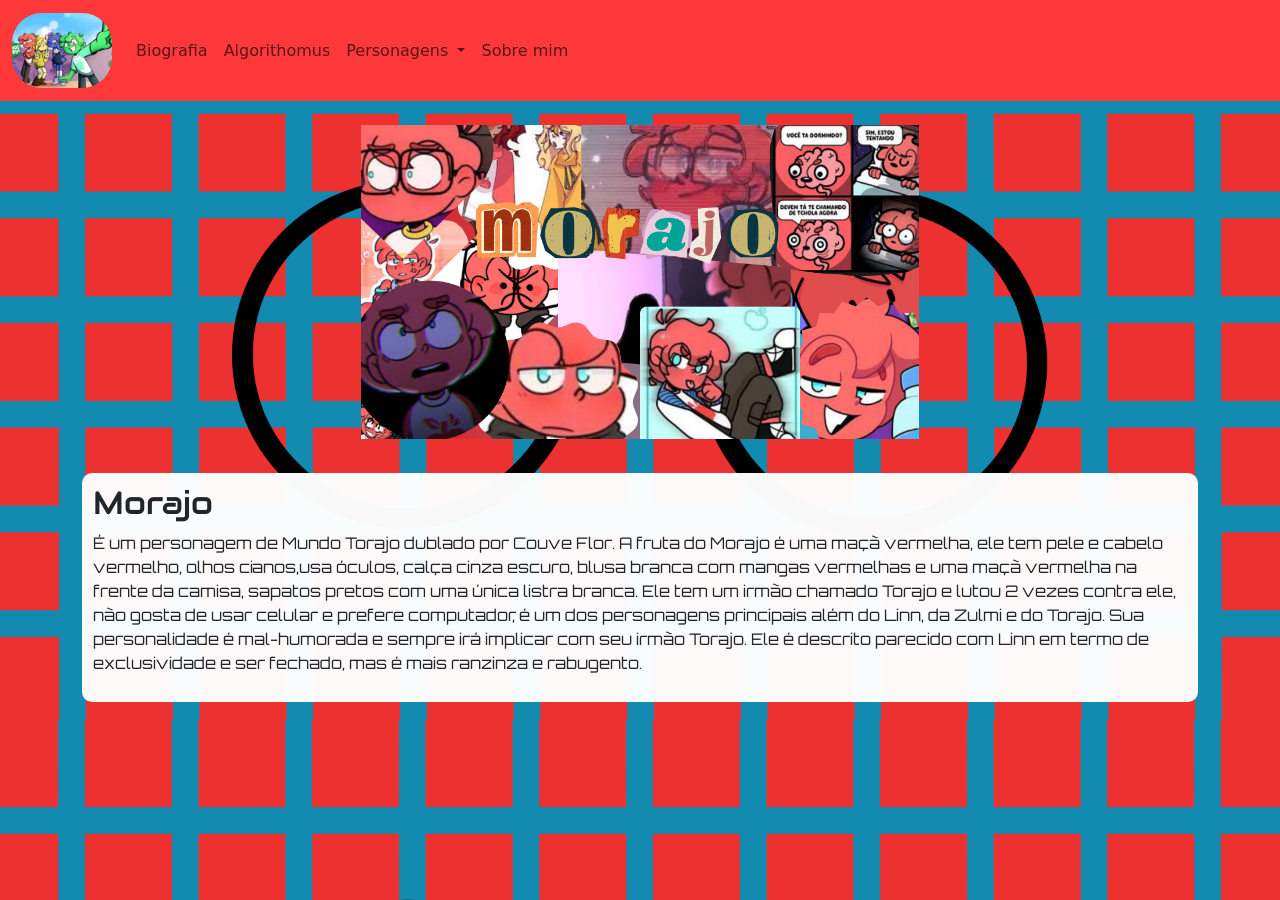
<file: morajo.html>
<!doctype html>
<html lang="en">

<head>
    <meta charset="utf-8">
    <meta name="viewport" content="width=device-width, initial-scale=1">
    <title>mundo de frutas</title>
    <link href="https://cdn.jsdelivr.net/npm/bootstrap@5.3.8/dist/css/bootstrap.min.css" rel="stylesheet"
        integrity="sha384-sRIl4kxILFvY47J16cr9ZwB07vP4J8+LH7qKQnuqkuIAvNWLzeN8tE5YBujZqJLB" crossorigin="anonymous">
    <link rel="stylesheet" href="style.css">
</head>

<body class="fundo_morajo">
    <header>
        <nav class="navbar navbar-expand-lg colornav_morajo">
            <div class="container-fluid">
                <a class="navbar-brand" href="index.html"><img src="imagens/logo-mundo-frutas.jpeg" width="100px"
                        style="border-radius: 30px"></a>
                <button class="navbar-toggler" type="button" data-bs-toggle="collapse"
                    data-bs-target="#navbarNavDropdown" aria-controls="navbarNavDropdown" aria-expanded="false"
                    aria-label="Toggle navigation">
                    <span class="navbar-toggler-icon"></span>
                </button>
                <div class="collapse navbar-collapse" id="navbarNavDropdown">
                    <ul class="navbar-nav">
                        <li class="nav-item">
                            <a class="nav-link" href="index.html#biografia">Biografia</a>
                        </li>
                        <li class="nav-item">
                            <a class="nav-link" href="algorithomus.html">Algorithomus</a>
                        </li>
                        <li class="nav-item dropdown">
                            <a class="nav-link dropdown-toggle" href="#" role="button" data-bs-toggle="dropdown"
                                aria-expanded="false">
                                Personagens
                            </a>
                            <ul class="dropdown-menu colornav_morajo">
                                <li><a class="dropdown-item" href="torajo.html">Torajo</a></li>
                                <li><a class="dropdown-item" href="morajo.html">Morajo</a></li>
                                <li><a class="dropdown-item" href="zulmi.html">Zulmi</a></li>
                                <li><a class="dropdown-item" href="linn.html">Linn</a></li>
                                <li><a class="dropdown-item" href="azedo.html">Azedo</a></li>
                                <li><a class="dropdown-item" href="pessy.html">Pessy</a></li>
                                <li><a class="dropdown-item" href="jay.html">Jay</a></li>
                                <li><a class="dropdown-item" href="margo.html">Margo</a></li>
                                <li><a class="dropdown-item" href="abel.html">Abel</a></li>
                            </ul>
                        </li>
                        <li class="nav-item">
                            <a class="nav-link" href="#">Sobre mim</a>
                        </li>
                    </ul>
                </div>
            </div>
        </nav>
    </header>
    <main class="container">
        <section>
            <div class="personagens">
                <br>
                <img src="imagens/morajo.png" alt="" width="50%">
                <br><br>
            </div>
            <div class="texto_personagens">
                <h2 class="titulo_morajo">Morajo</h2>
                <p class="paragrafo_morajo">É um personagem de Mundo Torajo dublado por Couve Flor. A fruta do Morajo é
                    uma
                    maçã vermelha, ele tem pele e cabelo vermelho, olhos cianos,usa óculos, calça cinza escuro, blusa
                    branca
                    com mangas vermelhas e uma maçã vermelha na frente da camisa, sapatos pretos com uma única listra
                    branca. Ele tem um irmão chamado Torajo e lutou 2 vezes contra ele, não gosta de usar celular e
                    prefere
                    computador, é um dos personagens principais além do Linn, da Zulmi e do Torajo. Sua personalidade é
                    mal-humorada e sempre irá implicar com seu irmão Torajo. Ele é descrito parecido com Linn em termo
                    de
                    exclusividade e ser fechado, mas é mais ranzinza e rabugento.

                </p>
            </div>

        </section>

    </main>
    <footer></footer>
    <script src="https://cdn.jsdelivr.net/npm/bootstrap@5.3.8/dist/js/bootstrap.bundle.min.js"
        integrity="sha384-FKyoEForCGlyvwx9Hj09JcYn3nv7wiPVlz7YYwJrWVcXK/BmnVDxM+D2scQbITxI"
        crossorigin="anonymous"></script>
</body>

</html>
</file>
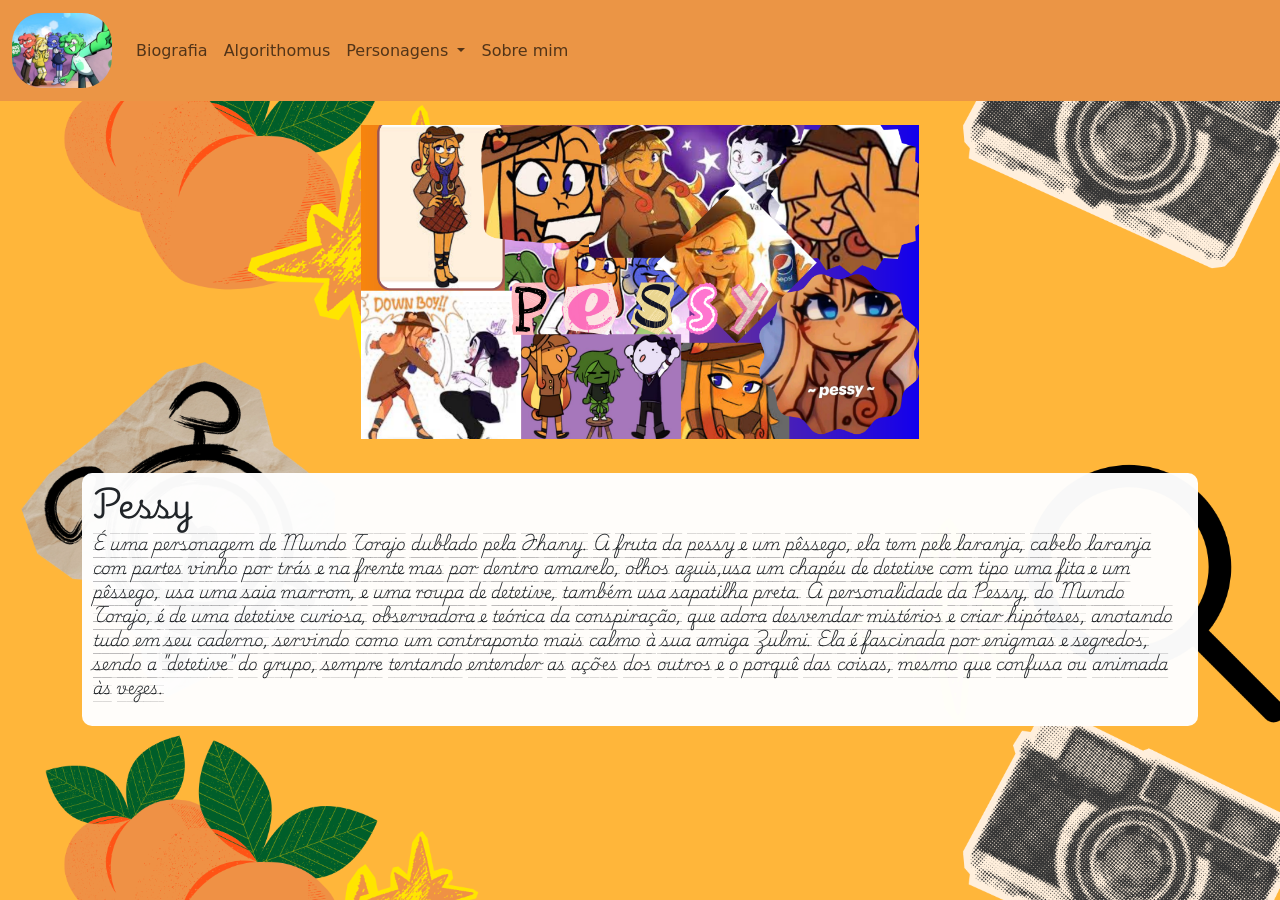
<file: pessy.html>
<!doctype html>
<html lang="en">

<head>
    <meta charset="utf-8">
    <meta name="viewport" content="width=device-width, initial-scale=1">
    <title>mundo de frutas</title>
    <link href="https://cdn.jsdelivr.net/npm/bootstrap@5.3.8/dist/css/bootstrap.min.css" rel="stylesheet"
        integrity="sha384-sRIl4kxILFvY47J16cr9ZwB07vP4J8+LH7qKQnuqkuIAvNWLzeN8tE5YBujZqJLB" crossorigin="anonymous">
    <link rel="stylesheet" href="style.css">
</head>

<body class="fundo_pessy">
    <header>
        <nav class="navbar navbar-expand-lg colornav_pessy">
            <div class="container-fluid">
                <a class="navbar-brand" href="index.html"><img src="imagens/logo-mundo-frutas.jpeg" width="100px"
                        style="border-radius: 30px"></a>
                <button class="navbar-toggler" type="button" data-bs-toggle="collapse"
                    data-bs-target="#navbarNavDropdown" aria-controls="navbarNavDropdown" aria-expanded="false"
                    aria-label="Toggle navigation">
                    <span class="navbar-toggler-icon"></span>
                </button>
                <div class="collapse navbar-collapse" id="navbarNavDropdown">
                    <ul class="navbar-nav">
                        <li class="nav-item">
                            <a class="nav-link" href="index.html#biografia">Biografia</a>
                        </li>
                        <li class="nav-item">
                            <a class="nav-link" href="algorithomus.html">Algorithomus</a>
                        </li>
                        <li class="nav-item dropdown">
                            <a class="nav-link dropdown-toggle" href="#" role="button" data-bs-toggle="dropdown"
                                aria-expanded="false">
                                Personagens
                            </a>
                            <ul class="dropdown-menu colornav_pessy">
                                <li><a class="dropdown-item" href="torajo.html">Torajo</a></li>
                                <li><a class="dropdown-item" href="morajo.html">Morajo</a></li>
                                <li><a class="dropdown-item" href="zulmi.html">Zulmi</a></li>
                                <li><a class="dropdown-item" href="linn.html">Linn</a></li>
                                <li><a class="dropdown-item" href="azedo.html">Azedo</a></li>
                                <li><a class="dropdown-item" href="pessy.html">Pessy</a></li>
                                <li><a class="dropdown-item" href="jay.html">Jay</a></li>
                                <li><a class="dropdown-item" href="margo.html">Margo</a></li>
                                <li><a class="dropdown-item" href="abel.html">Abel</a></li>
                            </ul>
                        </li>
                        <li class="nav-item">
                            <a class="nav-link" href="#">Sobre mim</a>
                        </li>
                    </ul>
                </div>
            </div>
        </nav>
    </header>
    <main class="container">
        <section>
            <div class="personagens">
                <br>
                <img src="imagens/pessy.png" alt="" width="50%">
                <br><br>
            </div>
            <div class="texto_personagens">
                <h2 class="titulo_pessy">Pessy</h2>
                <p class="paragrafo_pessy">
                    É uma personagem de Mundo Torajo dublado pela Fhany. A fruta da pessy e um pêssego, ela tem pele
                    laranja, cabelo laranja com partes vinho por trás e na frente mas por dentro amarelo, olhos
                    azuis,usa um
                    chapéu de detetive com tipo uma fita e um pêssego, usa uma saia marrom, e uma roupa de detetive,
                    também
                    usa sapatilha preta. A personalidade da Pessy, do Mundo Torajo, é de uma detetive curiosa,
                    observadora e
                    teórica da conspiração, que adora desvendar mistérios e criar hipóteses, anotando tudo em seu
                    caderno,
                    servindo como um contraponto mais calmo à sua amiga Zulmi. Ela é fascinada por enigmas e segredos,
                    sendo
                    a "detetive" do grupo, sempre tentando entender as ações dos outros e o porquê das coisas, mesmo que
                    confusa ou animada às vezes.
                </p>
            </div>

        </section>

    </main>
    <footer></footer>
    <script src="https://cdn.jsdelivr.net/npm/bootstrap@5.3.8/dist/js/bootstrap.bundle.min.js"
        integrity="sha384-FKyoEForCGlyvwx9Hj09JcYn3nv7wiPVlz7YYwJrWVcXK/BmnVDxM+D2scQbITxI"
        crossorigin="anonymous"></script>
</body>

</html>
</file>
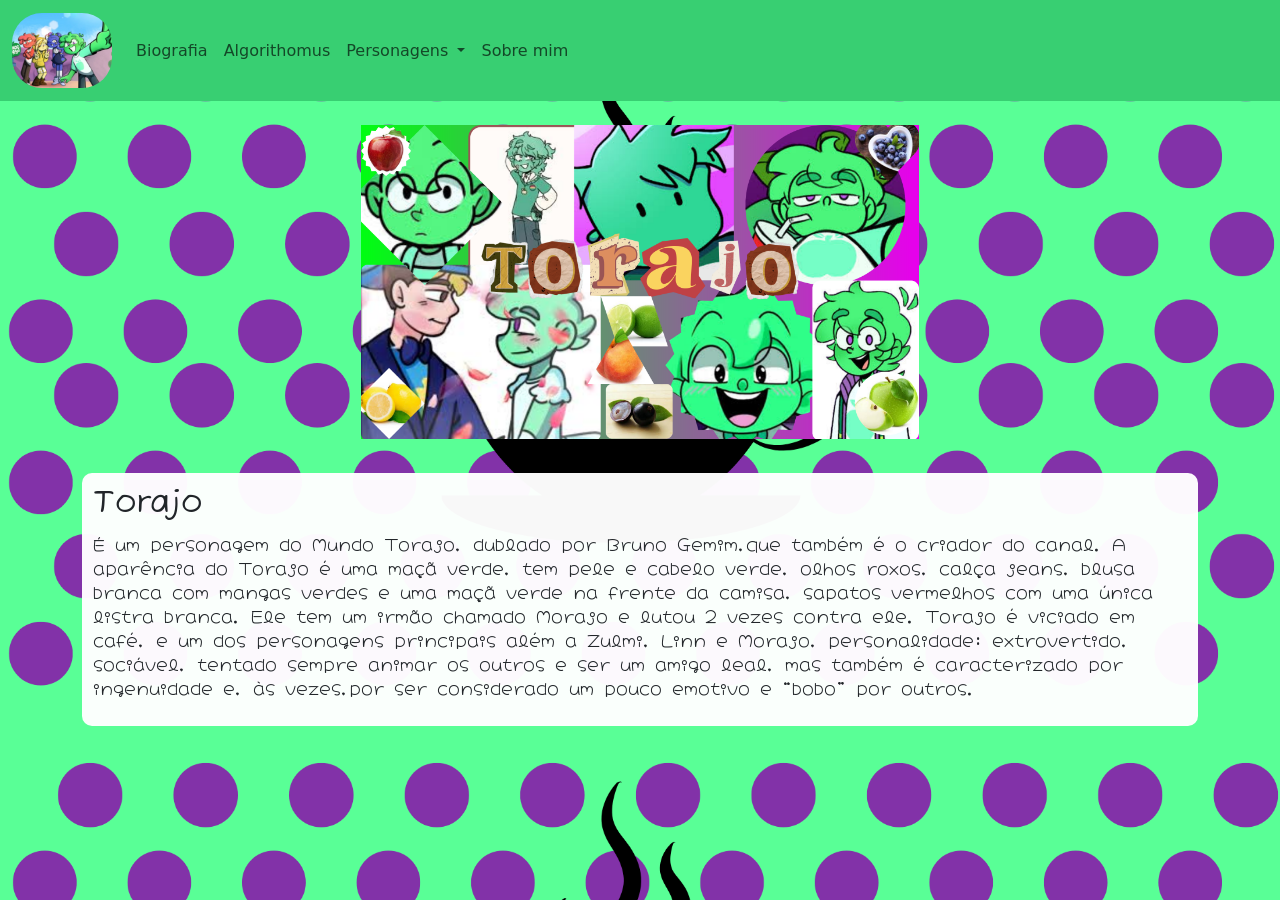
<file: torajo.html>
<!doctype html>
<html lang="en">

<head>
    <meta charset="utf-8">
    <meta name="viewport" content="width=device-width, initial-scale=1">
    <title>mundo de frutas</title>
    <link href="https://cdn.jsdelivr.net/npm/bootstrap@5.3.8/dist/css/bootstrap.min.css" rel="stylesheet"
        integrity="sha384-sRIl4kxILFvY47J16cr9ZwB07vP4J8+LH7qKQnuqkuIAvNWLzeN8tE5YBujZqJLB" crossorigin="anonymous">
    <link rel="stylesheet" href="style.css">
</head>

<body class="fundo_torajo">
    <header>
        <nav class="navbar navbar-expand-lg colornav_torajo">
            <div class="container-fluid">
                <a class="navbar-brand" href="index.html"><img src="imagens/logo-mundo-frutas.jpeg" width="100px"
                        style="border-radius: 30px"></a>
                <button class="navbar-toggler" type="button" data-bs-toggle="collapse"
                    data-bs-target="#navbarNavDropdown" aria-controls="navbarNavDropdown" aria-expanded="false"
                    aria-label="Toggle navigation">
                    <span class="navbar-toggler-icon"></span>
                </button>
                <div class="collapse navbar-collapse" id="navbarNavDropdown">
                    <ul class="navbar-nav">
                        <li class="nav-item">
                            <a class="nav-link" href="index.html#biografia">Biografia</a>
                        </li>
                        <li class="nav-item">
                            <a class="nav-link" href="algorithomus.html">Algorithomus</a>
                        </li>
                        <li class="nav-item dropdown">
                            <a class="nav-link dropdown-toggle" href="#" role="button" data-bs-toggle="dropdown"
                                aria-expanded="false">
                                Personagens
                            </a>
                            <ul class="dropdown-menu colornav_torajo">
                                <li><a class="dropdown-item" href="torajo.html">Torajo</a></li>
                                <li><a class="dropdown-item" href="morajo.html">Morajo</a></li>
                                <li><a class="dropdown-item" href="zulmi.html">Zulmi</a></li>
                                <li><a class="dropdown-item" href="linn.html">Linn</a></li>
                                <li><a class="dropdown-item" href="azedo.html">Azedo</a></li>
                                <li><a class="dropdown-item" href="pessy.html">Pessy</a></li>
                                <li><a class="dropdown-item" href="jay.html">Jay</a></li>
                                <li><a class="dropdown-item" href="margo.html">Margo</a></li>
                                <li><a class="dropdown-item" href="abel.html">Abel</a></li>
                            </ul>
                        </li>
                        <li class="nav-item">
                            <a class="nav-link" href="#">Sobre mim</a>
                        </li>
                    </ul>
                </div>
            </div>
        </nav>
    </header>
    <main class="container">
        <section>
            <div class="personagens">
                <br>
                <img src="imagens/torajo.png" alt="" width="50%">
                <br><br>
            </div>
            <div class="texto_personagens">
                <h2 class="titulo_torajo">Torajo</h2>
                <p class="paragrafo_torajo">É um personagem do Mundo Torajo, dublado por Bruno Gemim,que também é o
                    criador
                    do
                    canal. A aparência do Torajo é uma maçã verde, tem pele e cabelo verde, olhos roxos, calça jeans,
                    blusa
                    branca com mangas verdes e uma maçã verde na frente da camisa, sapatos vermelhos com uma única
                    listra
                    branca. Ele tem um irmão chamado Morajo e lutou 2 vezes contra ele. Torajo é viciado em café, e um
                    dos
                    personagens principais além a Zulmi, Linn e Morajo, personalidade: extrovertido, sociável, tentado
                    sempre animar os outros e ser um amigo leal, mas também é caracterizado por ingenuidade e, às
                    vezes,por
                    ser considerado um pouco emotivo e “bobo” por outros.
                </p>
            </div>

        </section>

    </main>
    <footer></footer>
    <script src="https://cdn.jsdelivr.net/npm/bootstrap@5.3.8/dist/js/bootstrap.bundle.min.js"
        integrity="sha384-FKyoEForCGlyvwx9Hj09JcYn3nv7wiPVlz7YYwJrWVcXK/BmnVDxM+D2scQbITxI"
        crossorigin="anonymous"></script>
</body>

</html>
</file>
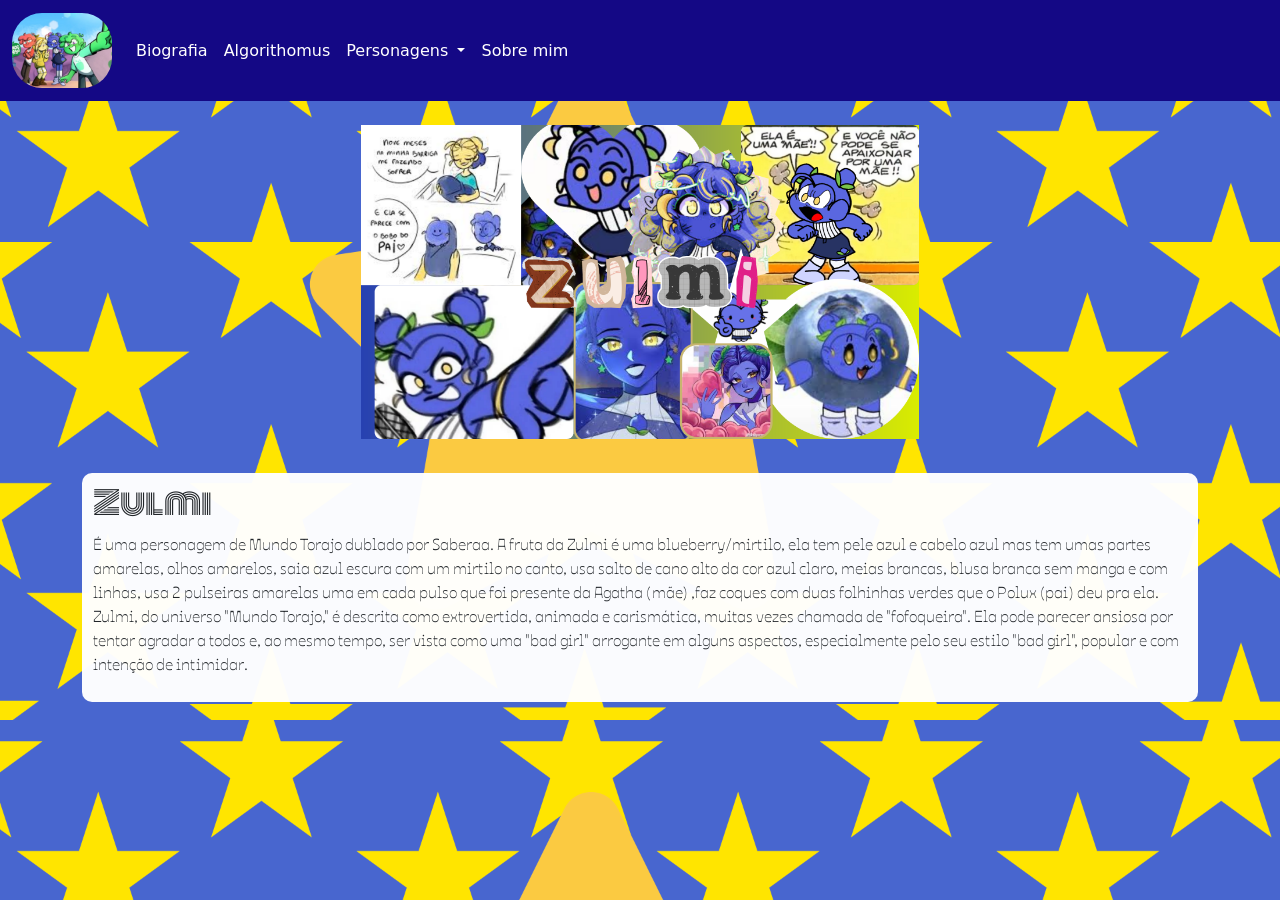
<file: zulmi.html>
<!doctype html>
<html lang="en">

<head>
    <meta charset="utf-8">
    <meta name="viewport" content="width=device-width, initial-scale=1">
    <title>mundo de frutas</title>
    <link href="https://cdn.jsdelivr.net/npm/bootstrap@5.3.8/dist/css/bootstrap.min.css" rel="stylesheet"
        integrity="sha384-sRIl4kxILFvY47J16cr9ZwB07vP4J8+LH7qKQnuqkuIAvNWLzeN8tE5YBujZqJLB" crossorigin="anonymous">
    <link rel="stylesheet" href="style.css">
</head>

<body class="fundo_zulmi">
    <header>
        <nav class="navbar navbar-expand-lg colornav_zulmi">
            <div class="container-fluid">
                <a class="navbar-brand" href="index.html"><img src="imagens/logo-mundo-frutas.jpeg" width="100px"
                        style="border-radius: 30px"></a>
                <button class="navbar-toggler" type="button" data-bs-toggle="collapse"
                    data-bs-target="#navbarNavDropdown" aria-controls="navbarNavDropdown" aria-expanded="false"
                    aria-label="Toggle navigation">
                    <span class="navbar-toggler-icon"></span>
                </button>
                <div class="collapse navbar-collapse" id="navbarNavDropdown">
                    <ul class="navbar-nav versao_escuro">
                        <li class="nav-item">
                            <a class="nav-link" href="index.html#biografia">Biografia</a>
                        </li>
                        <li class="nav-item">
                            <a class="nav-link" href="algorithomus.html">Algorithomus</a>
                        </li>
                        <li class="nav-item dropdown versao_escuro">
                            <a class="nav-link dropdown-toggle" href="#" role="button" data-bs-toggle="dropdown"
                                aria-expanded="false">
                                Personagens
                            </a>
                            <ul class="dropdown-menu colornav_zulmi">
                                <li><a class="dropdown-item" href="torajo.html">Torajo</a></li>
                                <li><a class="dropdown-item" href="morajo.html">Morajo</a></li>
                                <li><a class="dropdown-item" href="zulmi.html">Zulmi</a></li>
                                <li><a class="dropdown-item" href="linn.html">Linn</a></li>
                                <li><a class="dropdown-item" href="azedo.html">Azedo</a></li>
                                <li><a class="dropdown-item" href="pessy.html">Pessy</a></li>
                                <li><a class="dropdown-item" href="jay.html">Jay</a></li>
                                <li><a class="dropdown-item" href="margo.html">Margo</a></li>
                                <li><a class="dropdown-item" href="abel.html">Abel</a></li>
                            </ul>
                        </li>
                        <li class="nav-item">
                            <a class="nav-link" href="#">Sobre mim</a>
                        </li>
                    </ul>
                </div>
            </div>
        </nav>
    </header>
    <main class="container">
        <section>
            <div class="personagens">
                <br>
                <img src="imagens/zulmi.png" alt="" width="50%">
                <br><br>
            </div>
            <div class="texto_personagens">
                <h2 class="titulo_zulmi">Zulmi</h2>
                <p class="paragrafo_zulmi">É uma personagem de Mundo Torajo dublado por Saberaa. A fruta da Zulmi é uma
                    blueberry/mirtilo, ela tem pele azul e cabelo azul mas tem umas partes amarelas, olhos amarelos,
                    saia
                    azul escura com um mirtilo no canto, usa salto de cano alto da cor azul claro, meias brancas, blusa
                    branca sem manga e com linhas, usa 2 pulseiras amarelas uma em cada pulso que foi presente da Agatha
                    (mãe) ,faz coques com duas folhinhas verdes que o Polux (pai) deu pra ela. Zulmi, do universo "Mundo
                    Torajo," é descrita como extrovertida, animada e carismática, muitas vezes chamada de "fofoqueira".
                    Ela
                    pode parecer ansiosa por tentar agradar a todos e, ao mesmo tempo, ser vista como uma "bad girl"
                    arrogante em alguns aspectos, especialmente pelo seu estilo "bad girl", popular e com intenção de
                    intimidar.
                </p>
            </div>

        </section>

    </main>
    <footer></footer>
    <script src="https://cdn.jsdelivr.net/npm/bootstrap@5.3.8/dist/js/bootstrap.bundle.min.js"
        integrity="sha384-FKyoEForCGlyvwx9Hj09JcYn3nv7wiPVlz7YYwJrWVcXK/BmnVDxM+D2scQbITxI"
        crossorigin="anonymous"></script>
</body>

</html>
</file>
<file: style.css>
@import url('https://fonts.googleapis.com/css2?family=Audiowide&family=Bagel+Fat+One&family=Cherry+Bomb+One&family=Coral+Pixels&family=DynaPuff:wght@400..700&family=Fuzzy+Bubbles:wght@400;700&family=Gabriela&family=Hachi+Maru+Pop&family=Hahmlet:wght@100..900&family=Honk&family=Julee&family=Monoton&family=Nabla&family=Ojuju:wght@200..800&family=Orbitron:wght@400..900&family=Playwrite+HU:wght@100..400&family=Playwrite+MX+Guides&family=Rubik+Pixels&family=Rubik+Wet+Paint&family=Slackside+One&display=swap');
@import url('https://fonts.googleapis.com/css2?family=Delius+Swash+Caps&family=MedievalSharp&display=swap');
@import url('https://fonts.googleapis.com/css2?family=Bungee+Spice&display=swap');

.titulo_torajo {
  font-family: "Fuzzy Bubbles", sans-serif;
}

.paragrafo_torajo {
  font-family: "Hachi Maru Pop", cursive;
}

.personagens {
  text-align: center;
}

.titulo_morajo {
  font-family: "Audiowide", sans-serif;
}

.paragrafo_morajo {
  font-family: "Orbitron", sans-serif;
}

.titulo_zulmi {
  font-family: "Monoton", sans-serif;
}

.paragrafo_zulmi {
  font-family: "Ojuju", sans-serif;
}

.titulo_linn {
  font-family: "Bagel Fat One", system-ui;
}

.paragrafo_linn {
  font-family: "Hahmlet", serif;
}

.titulo_azedo {
  font-family: "DynaPuff", system-ui;
}

.paragrafo_azedo {
  font-family: "Cherry Bomb One", system-ui;
}

.titulo_pessy {
  font-family: "Playwrite HU", cursive;
}

.paragrafo_pessy {
  font-family: "Playwrite MX Guides", cursive;
}

.titulo_algorithomus {
  font-family: "Rubik Pixels", system-ui;
}

.paragrafo_algorithomus {
  font-family: "Rubik Wet Paint", system-ui;
}

.titulo_jay {
  font-family: "Julee", cursive;
}

.paragrafo_jay {
  font-family: "Slackside One", cursive;
}

.titulo_margo {
  font-family: "MedievalSharp", cursive;
}

.paragrafo_margo {
  font-family: "Delius Swash Caps", cursive;
}

.titulo_abel {
  font-family: "Honk", system-ui;
}

.paragrafo_abel {
  font-family: "Bungee Spice", sans-serif;
}

.colornav_index {
  background-color: rgb(98, 240, 98);
}

.fundo_index {
  background-image: url('imagens/fundomundo.png');
}

.colornav_morajo {
  background-color: rgb(255, 57, 57);
}

.fundo_morajo {
  background-image: url('imagens/fundomorajo.png');
  background-size: cover;
}

.colornav_linn {
  background-color: #fffd95;
}

.fundo_linn {
  background-image: url('imagens/fundolinn.png');
  background-size: cover;
}

.colornav_margo {
  background-color: #f84c9c;
}

.fundo_margo {
  background-image: url('imagens/fundomargo.png');
  background-size: cover;
}

.colornav_algorithomus {
  background-color: #000000;

}

.versao_escuro a {
  color: #fefefe;
}

.versao_escuro a,
.versao_escuro:focus a,
.versao_escuro:active a {
  color: white !important;
  outline: none;
}

.versao_escuro a:hover {
  background-color: #ffffff1c;
}

.fundo_algorithomus {
  background-image: url('imagens/fundoalg.png');
  background-size: cover;
}

.colornav_pessy {
  background-color: #eb9545;
}

.fundo_pessy {
  background-image: url('imagens/fundopessy.png');
  background-size: cover;
}

.colornav_jay {
  background-color: #4b105e;
}

.fundo_jay {
  background-image: url('imagens/fundojay.png');
  background-size: cover;
}

.colornav_azedo {
  background-color: #105e24;
}

.fundo_azedo {
  background-image: url('imagens/fundoazedo.png');
  background-size: cover;
}

.colornav_abel {
  background-color: #42b3ff;
}

.fundo_abel {
  background-image: url('imagens/fundoabel.png');
  background-size: cover;
}

.colornav_zulmi {
  background-color: #140885;
}

.fundo_zulmi {
  background-image: url('imagens/fundozulmi.png');
  background-size: cover;
}

.colornav_torajo {
  background-color: #38cf72;
}

.fundo_torajo {
  background-image: url('imagens/fundotorajo.png');
  background-size: cover;
}

.texto_personagens {
  background-color: #fffffff8;
  padding: 1%;
  border-radius: 10px;
  margin-top: 10px;
}

/* MARGO

TITULO
.medievalsharp-regular {
  font-family: "MedievalSharp", cursive;
  font-weight: 400;
  font-style: normal;
}

PARAGRAFO
.delius-swash-caps-regular {
  font-family: "Delius Swash Caps", cursive;
  font-weight: 400;
  font-style: normal;
}
*/

/* FONTES POR PERSONAGEM */
/* Algorithomus 
.rubik-pixels-regular {
  font-family: "Rubik Pixels", system-ui;
  font-weight: 400;
  font-style: normal;
}

.coral-pixels-regular {
  font-family: "Coral Pixels", serif;
  font-weight: 400;
  font-style: normal;
}

.rubik-wet-paint-regular {
  font-family: "Rubik Wet Paint", system-ui;
  font-weight: 400;
  font-style: normal;
}

*/

/* MORAJO

TITULO
.audiowide-regular {
  font-family: "Audiowide", sans-serif;
  font-weight: 400;
  font-style: normal;
}

PARAGRAFO
.orbitron-<uniquifier> {
  font-family: "Orbitron", sans-serif;
  font-optical-sizing: auto;
  font-weight: <weight>;
  font-style: normal;
}
*/

/* AZEDO

TITULO
.dynapuff-<uniquifier> {
  font-family: "DynaPuff", system-ui;
  font-optical-sizing: auto;
  font-weight: <weight>;
  font-style: normal;
  font-variation-settings:
    "wdth" 100;
}

PARÁGRAFO
.cherry-bomb-one-regular {
  font-family: "Cherry Bomb One", system-ui;
  font-weight: 400;
  font-style: normal;
}

*/

/* PESSY
TÍTULO
.playwrite-hu-<uniquifier> {
  font-family: "Playwrite HU", cursive;
  font-optical-sizing: auto;
  font-weight: <weight>;
  font-style: normal;
}

PARÁGRAFO
.playwrite-mx-guides-regular {
  font-family: "Playwrite MX Guides", cursive;
  font-weight: 400;
  font-style: normal;
}

*/

/* TORAJO

TITULO
.fuzzy-bubbles-regular {
  font-family: "Fuzzy Bubbles", sans-serif;
  font-weight: 400;
  font-style: normal;
}

PARAGRAFO
.hachi-maru-pop-regular {
  font-family: "Hachi Maru Pop", cursive;
  font-weight: 400;
  font-style: normal;
}
*/

/* JAY

TITULO
.julee-regular {
  font-family: "Julee", cursive;
  font-weight: 400;
  font-style: normal;
}

PARÁGRAFO
.slackside-one-regular {
  font-family: "Slackside One", cursive;
  font-weight: 400;
  font-style: normal;
}
*/

/* LINN
TITULO
.bagel-fat-one-regular {
  font-family: "Bagel Fat One", system-ui;
  font-weight: 400;
  font-style: normal;
}

PARAGRAFO
.hahmlet-<uniquifier> {
  font-family: "Hahmlet", serif;
  font-optical-sizing: auto;
  font-weight: <weight>;
  font-style: normal;
}

*/

/* ZULMI

TITULO
.monoton-regular {
  font-family: "Monoton", sans-serif;
  font-weight: 400;
  font-style: normal;
}

PARAGRAFO
.ojuju-<uniquifier> {
  font-family: "Ojuju", sans-serif;
  font-optical-sizing: auto;
  font-weight: <weight>;
  font-style: normal;
}

*/

/* ABEL 

TITULO
.honk-<uniquifier> {
  font-family: "Honk", system-ui;
  font-optical-sizing: auto;
  font-weight: 400;
  font-style: normal;
  font-variation-settings:
    "MORF" 15,
    "SHLN" 50;
}

PARAGRAFO
.nabla-<uniquifier> {
  font-family: "Nabla", system-ui;
  font-optical-sizing: auto;
  font-weight: 400;
  font-style: normal;
  font-variation-settings:
    "EDPT" 100,
    "EHLT" 12;
}

*/
</file>
